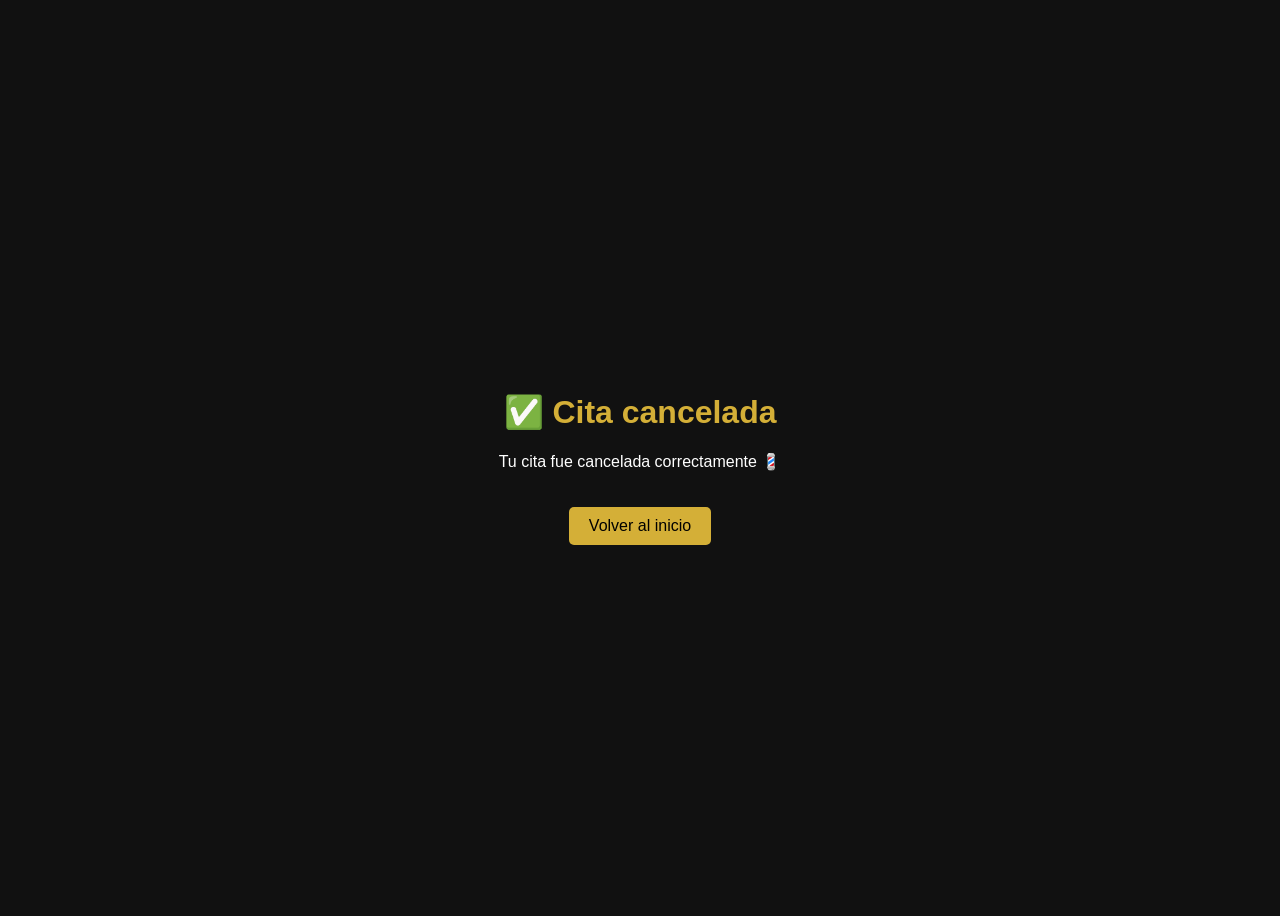
<file: templates/cancelado.html>
<!DOCTYPE html>
<html lang="es">
<head>
    <meta charset="UTF-8">
    <title>Cita Cancelada</title>

    <style>
        body {
            background: #111;
            color: white;
            font-family: Arial;
            display: flex;
            justify-content: center;
            align-items: center;
            height: 100vh;
        }

        .box {
            text-align: center;
        }

        h1 {
            color: #d4af37;
        }

        a {
            display: inline-block;
            margin-top: 20px;
            padding: 10px 20px;
            background: #d4af37;
            color: black;
            text-decoration: none;
            border-radius: 5px;
        }
    </style>
</head>
<body>

<div class="box">
    <h1>✅ Cita cancelada</h1>
    <p>Tu cita fue cancelada correctamente 💈</p>

    <a href="/">Volver al inicio</a>
</div>

</body>
</html>
</file>
